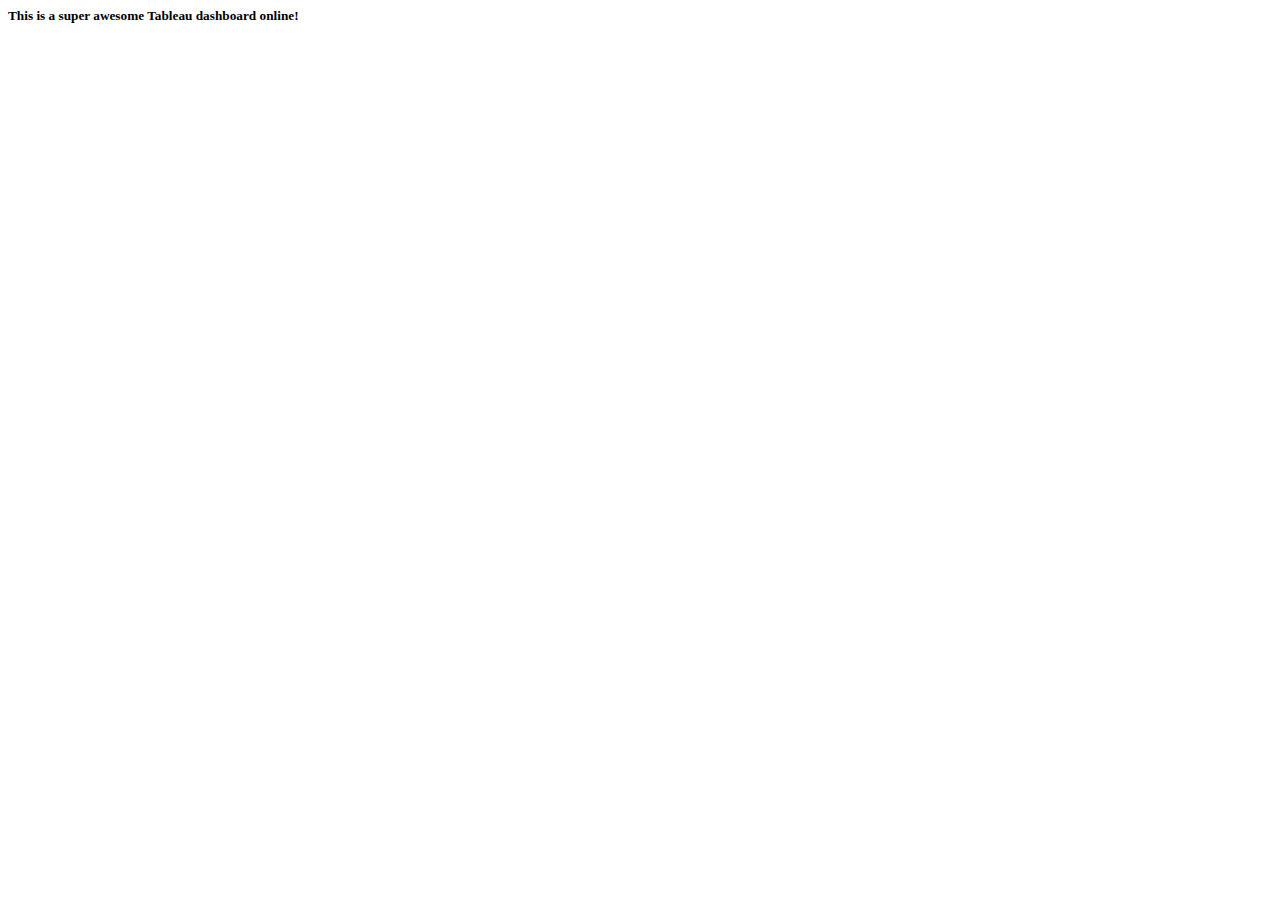
<file: tab.html>
<! DOCTYPE html>

<html>
    <head>
        <title>Tableau Dashboard Demo</title>
    </head>
    <body>
        <h5> This is a super awesome Tableau dashboard online!</h5>
        <div class='tableauPlaceholder' id='viz1666663676565' style='position: relative'>
            <noscript>
                <a href='#'>
                    <img alt='Is Your County Obese?                            Select your county to see how it compares with other counties in the country                         ' src='https:&#47;&#47;public.tableau.com&#47;static&#47;images&#47;Ob&#47;ObesityDashboard_16666635061840&#47;Obesity&#47;1_rss.png' style='border: none' />
                </a>
            </noscript>
            <object class='tableauViz'  style='display:none;'>
                <param name='host_url' value='https%3A%2F%2Fpublic.tableau.com%2F' /> <param name='embed_code_version' value='3' /> 
                <param name='site_root' value='' />
                <param name='name' value='ObesityDashboard_16666635061840&#47;Obesity' />
                <param name='tabs' value='no' />
                <param name='toolbar' value='yes' />
                <param name='static_image' value='https:&#47;&#47;public.tableau.com&#47;static&#47;images&#47;Ob&#47;ObesityDashboard_16666635061840&#47;Obesity&#47;1.png' /> 
                <param name='animate_transition' value='yes' />
                <param name='display_static_image' value='yes' />
                <param name='display_spinner' value='yes' />
                <param name='display_overlay' value='yes' /><param name='display_count' value='yes' />
                <param name='language' value='en-US' />
                <param name='filter' value='publish=yes' />
            </object>
        </div>                
        <script type='text/javascript'>                    
            var divElement = document.getElementById('viz1666663676565');                    
            var vizElement = divElement.getElementsByTagName('object')[0];                    
            if ( divElement.offsetWidth > 800 ) { 
                
                vizElement.style.width='100%';
                vizElement.style.height=(divElement.offsetWidth*0.75)+'px';
            } else if ( divElement.offsetWidth > 500 ) { 
                
                vizElement.style.width='100%';
                vizElement.style.height=(divElement.offsetWidth*0.75)+'px';
            } else { vizElement.style.width='100%';
                    
                    vizElement.style.height='777px';}                     
            var scriptElement = document.createElement('script');                    
            scriptElement.src = 'https://public.tableau.com/javascripts/api/viz_v1.js';                             
            
                    vizElement.parentNode.insertBefore(scriptElement, vizElement);                
        </script>
    </body>
</html>
</file>
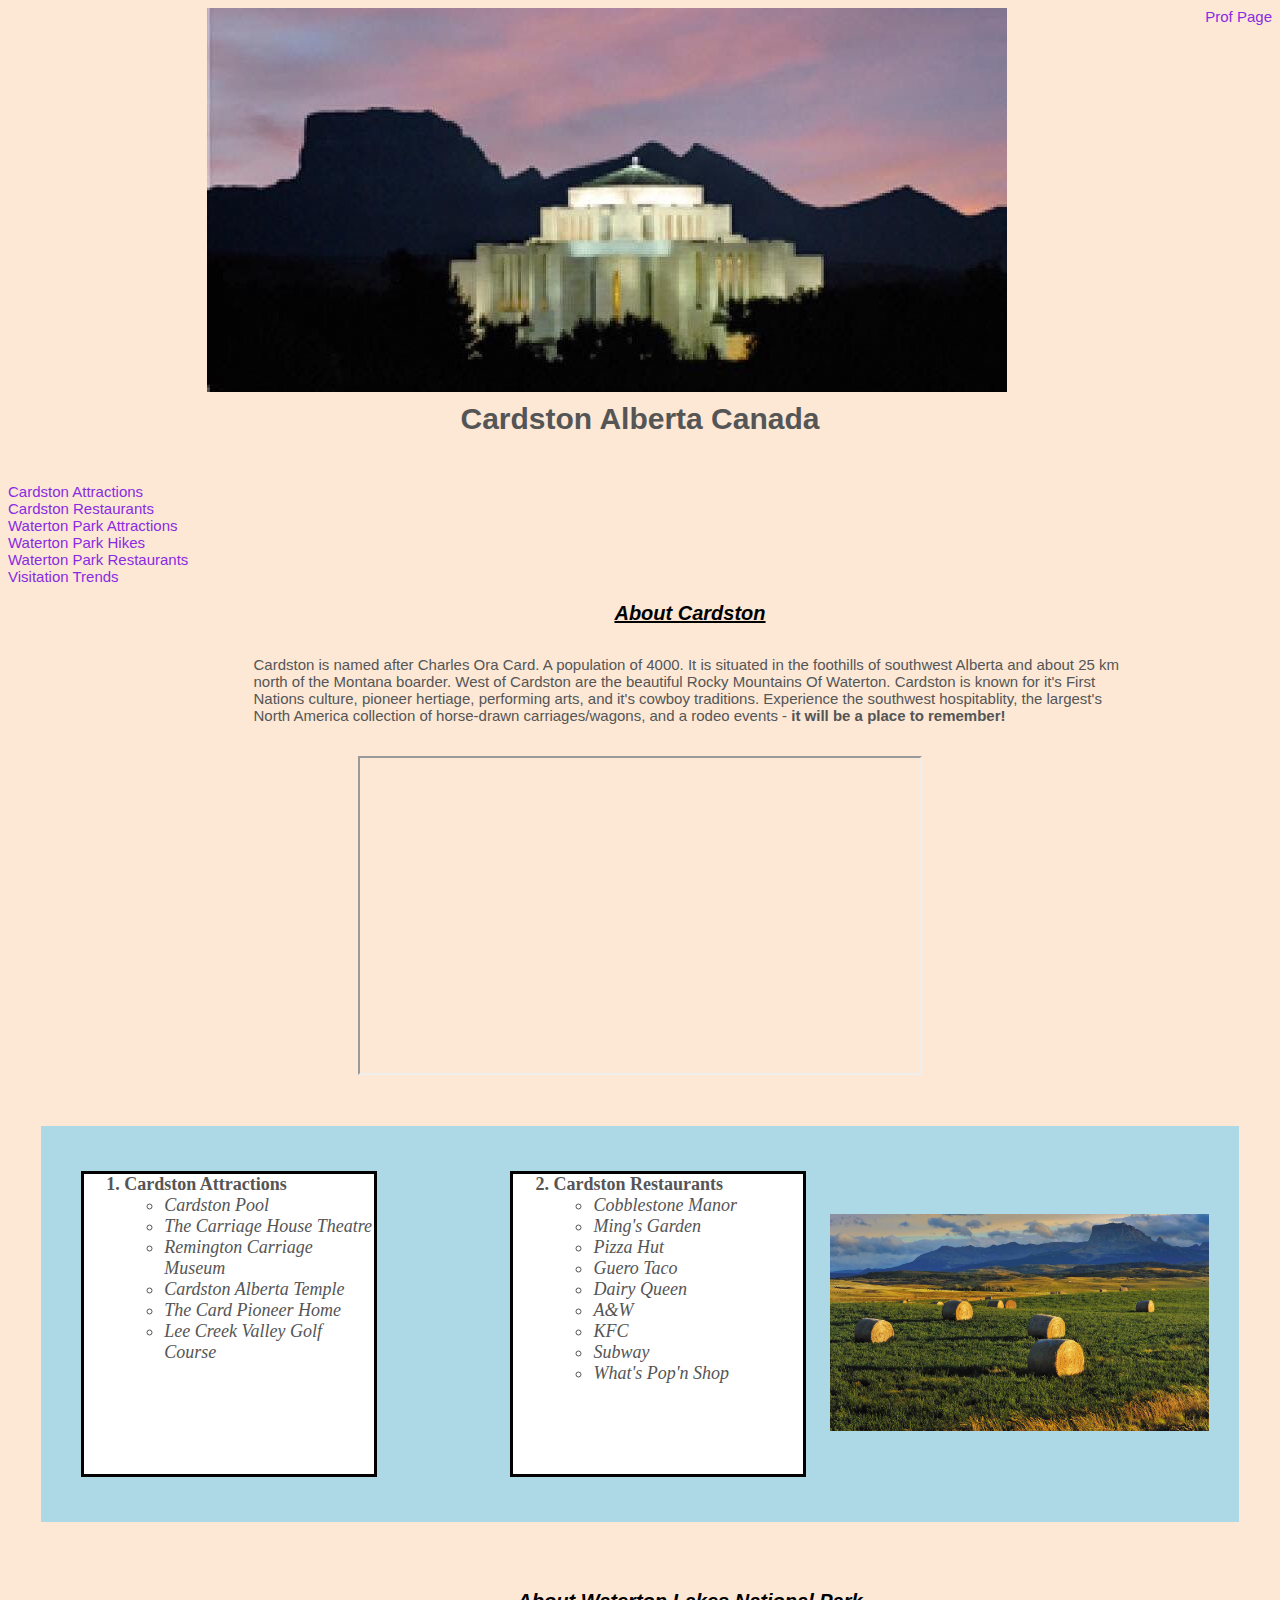
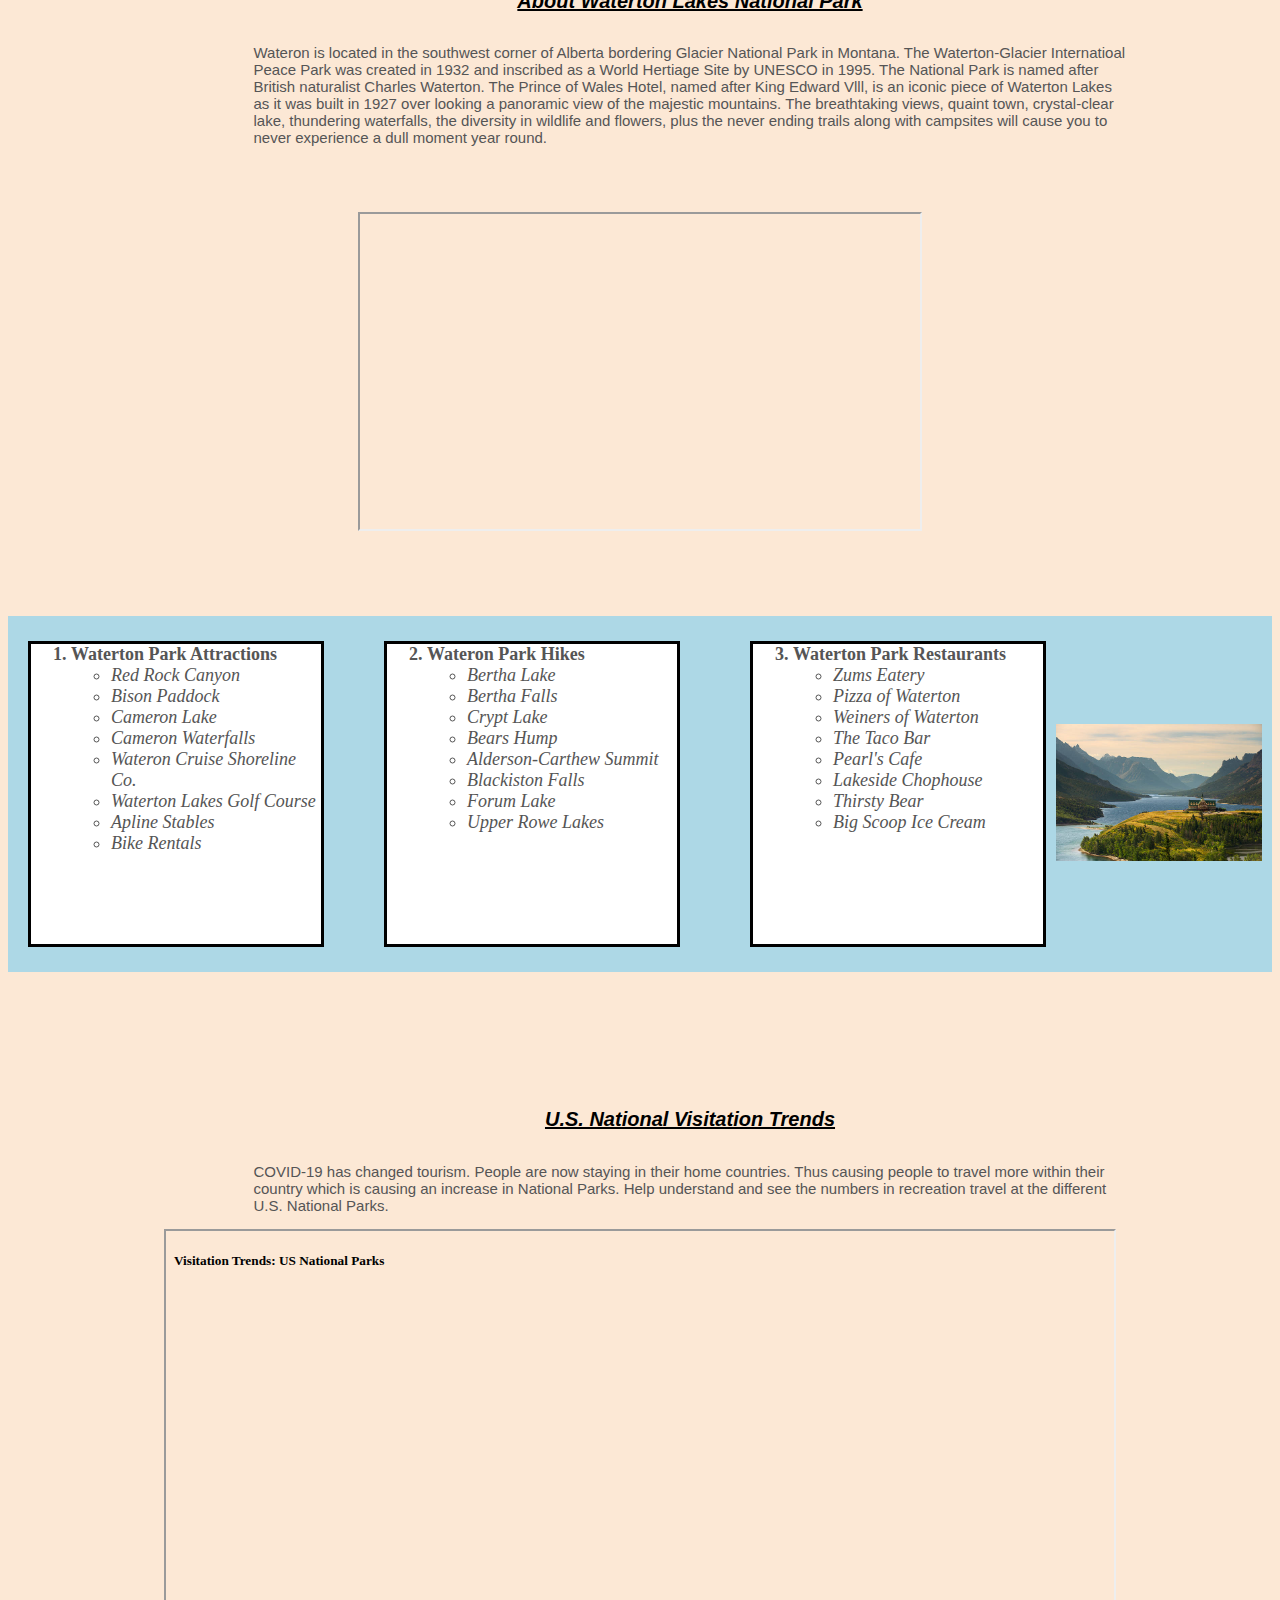
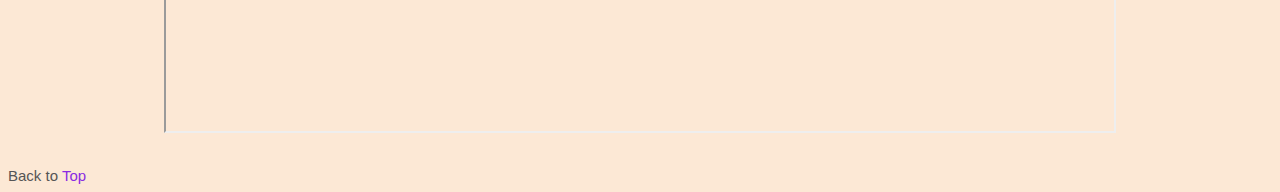
<file: html/myhometown.html>
<!DOCTYPE html>
<html lang="en">
<head>
    <meta charset="UTF-8">
    <meta http-equiv="X-UA-Compatible" content="IE=edge">
    <meta name="viewport" content="width=device-width, initial-scale=1.0">
    <title>My Home Town</title>
    <link rel="stylesheet" href="../css/mystyle.css">
</head>
<body>
   <div class="header" style="text-align: center" >
        <img src="../assets/img/Chief%20Mt.%20Temple.jpg" alt = "Chief Mountain with Cardston Temple" class="centre-image" >
        <a class="text-right" href="../index.html" id="top">Prof Page </a>
        <div>
            <h1>Cardston Alberta Canada</h1> <br>
        </div>
    </div>
    <div class="leftmenu" >
        <a href="#att">Cardston Attractions</a><br>
        <a href="#crest">Cardston Restaurants</a><br>
        <a href="#park">Waterton Park Attractions</a><br>
        <a href="#hikes">Waterton Park Hikes</a><br>
        <a href="#rest">Waterton Park Restaurants</a><br>
        <a href="#visit">Visitation Trends</a><br>
    </div>
    <div class="mainbody" style="text-align:center">
    <h2>About Cardston</h2>
        <div style="display:inline-block; text-align: left">
        <p class="center" >Cardston is named after Charles Ora Card. A population of 4000. It is situated in the foothills of southwest Alberta and about 25 km north of the Montana boarder. West of Cardston are the beautiful Rocky Mountains Of Waterton. Cardston is known for it's First Nations culture, pioneer hertiage, performing arts, and it's cowboy traditions. Experience the southwest hospitablity, the largest's North America collection of horse-drawn carriages/wagons, and a rodeo events - <b>it will be a place to remember! </b> </p>  <br>
    </div>
    </div>
    <iframe  width="560" height="315" src="https://www.youtube.com/embed/4CbIuwTik_E" title="YouTube video player" allow="accelerometer; autoplay; clipboard-write; encrypted-media; gyroscope; picture-in-picture" allowfullscreen class="center" ></iframe>
    <br> <br> <br>
<div class="cardston_container cardston_center" >
      <div style="flex: 1">
      <ol id="st-box">
         <Li id="att" class="headinglist">
            Cardston Attractions
            <ul>
               <li>Cardston Pool</li>
               <li>The Carriage House Theatre</li>
               <li>Remington Carriage Museum</li>
               <li>Cardston Alberta Temple</li>
               <li>The Card Pioneer Home</li>
               <li>Lee Creek Valley Golf Course</li>
            </ul>
         </Li>
      </ol>
      </div>
      <div style="flex: 1">
      <ol id="nd-box" start="2">
         <Li id="crest" class="headinglist" >
            Cardston Restaurants
            <ul>
               <li>Cobblestone Manor</li>
               <li>Ming's Garden</li>
               <li>Pizza Hut</li>
               <li>Guero Taco</li>
               <li>Dairy Queen</li>
               <li>A&amp;W</li>
               <li>KFC</li>
               <li>Subway</li>
               <li>What's Pop'n Shop</li>
            </ul>
         </Li>
      </ol>
      </div>
      <div style="flex: 1">
      <img src="../assets/img/Cardston-Chief-and-Bales-WS.jpg" alt= "Cardston-Cheif-Bales" style="max-width:100%">
      </div>
</div>
            <br><br><br>
    <div class="mainbody" style="text-align:center">
    <h2>About Waterton Lakes National Park</h2>
        <div style="display:inline-block; text-align: left">
            <p class="center" > Wateron is located in the southwest corner of Alberta bordering Glacier National Park in Montana. The Waterton-Glacier Internatioal Peace Park was created in 1932 and inscribed as a World Hertiage Site by UNESCO in 1995. The National Park is named after British naturalist Charles Waterton. The Prince of Wales Hotel, named after King Edward Vlll, is an iconic piece of Waterton Lakes as it was built in 1927 over looking a panoramic view of the majestic mountains. The breathtaking views, quaint town, crystal-clear lake, thundering waterfalls, the diversity in wildlife and flowers, plus the never ending trails along with campsites will cause you to never experience a dull moment year round. </p>  <br><br><br>
        </div>
        </div>
    <iframe  width="560" height="315" src="https://www.youtube.com/embed/eGCTWB6ullQ" title="YouTube video player" allow="accelerometer; autoplay; clipboard-write; encrypted-media; gyroscope; picture-in-picture" allowfullscreen class="center" ></iframe> 
    <br><br> <br><br><br>
    
    <div class="waterton_container cardston_center" >
      <div style="flex: 1">
      <ol id="st-box">
    
        <Li id="park" class="headinglist">
            Waterton Park Attractions
             <ul>
                 <Li>Red Rock Canyon</Li>
                 <Li>Bison Paddock</Li>
                 <Li>Cameron Lake</Li>
                 <Li>Cameron Waterfalls</Li>
                 <Li>Wateron Cruise Shoreline Co.</Li>
                 <Li>Waterton Lakes Golf Course</Li>
                 <Li>Apline Stables</Li>
                 <Li>Bike Rentals</Li>
                 
            </ul>
        </Li>
          </ol>
        </div>
        
        <div style="flex: 1">
      <ol id="nd-box" start="2">
        <Li id="hikes" class="headinglist">
            Wateron Park Hikes 
           
             <ul>
                 <li>Bertha Lake</li>
                 <Li>Bertha Falls</Li>
                 <li>Crypt Lake</li>
                 <li>Bears Hump</li>
                 <Li>Alderson-Carthew Summit</Li>
                 <li>Blackiston Falls</li>
                 <Li>Forum Lake</Li>
                 <Li>Upper Rowe Lakes</Li>

                 
             </ul>
        </Li>
        </ol>
        </div>
        
        <div style="flex: 1">
        <ol id="nd-box" start="3">
            
        <Li id="rest" class="headinglist">
            Waterton Park Restaurants
             <ul>
                 <li>Zums Eatery</li>
                 <li>Pizza of Waterton</li>
                 <li>Weiners of Waterton</li>
                 <li>The Taco Bar</li>
                 <Li>Pearl's Cafe</Li>
                 <Li>Lakeside Chophouse</Li>
                 <Li>Thirsty Bear</Li>
                 <li>Big Scoop Ice Cream </li>
             </ul>
        </Li>
    </ol>
    </div>
        
        <div style="flex: 1">
            <img src="../assets/img/Waterton_Wales.jpg"  alt= "Waterton Park with Prince of Wales" style="max-width:100%">
            </div>

            
    </div>
    
        <br>
        <br> <br> <br> <br> <br><br>
        <div class="mainbody" style="text-align:center">
            <h2 id="visit" >U.S. National Visitation Trends</h2>
                <div style="display:inline-block; text-align: left">
            <p class="center" > COVID-19 has changed tourism. People are now staying in their home countries. Thus causing people to travel more within their country which is causing an increase in National Parks. Help understand and see the numbers in recreation travel at the different U.S. National Parks. </p>
        </div>
            </div>
    <iframe width="1200" height="500" src="tab1.html" class="center">
    </iframe> <br><br>
    Back to <a href="#top">Top</a>
</body>
</html>
</file>
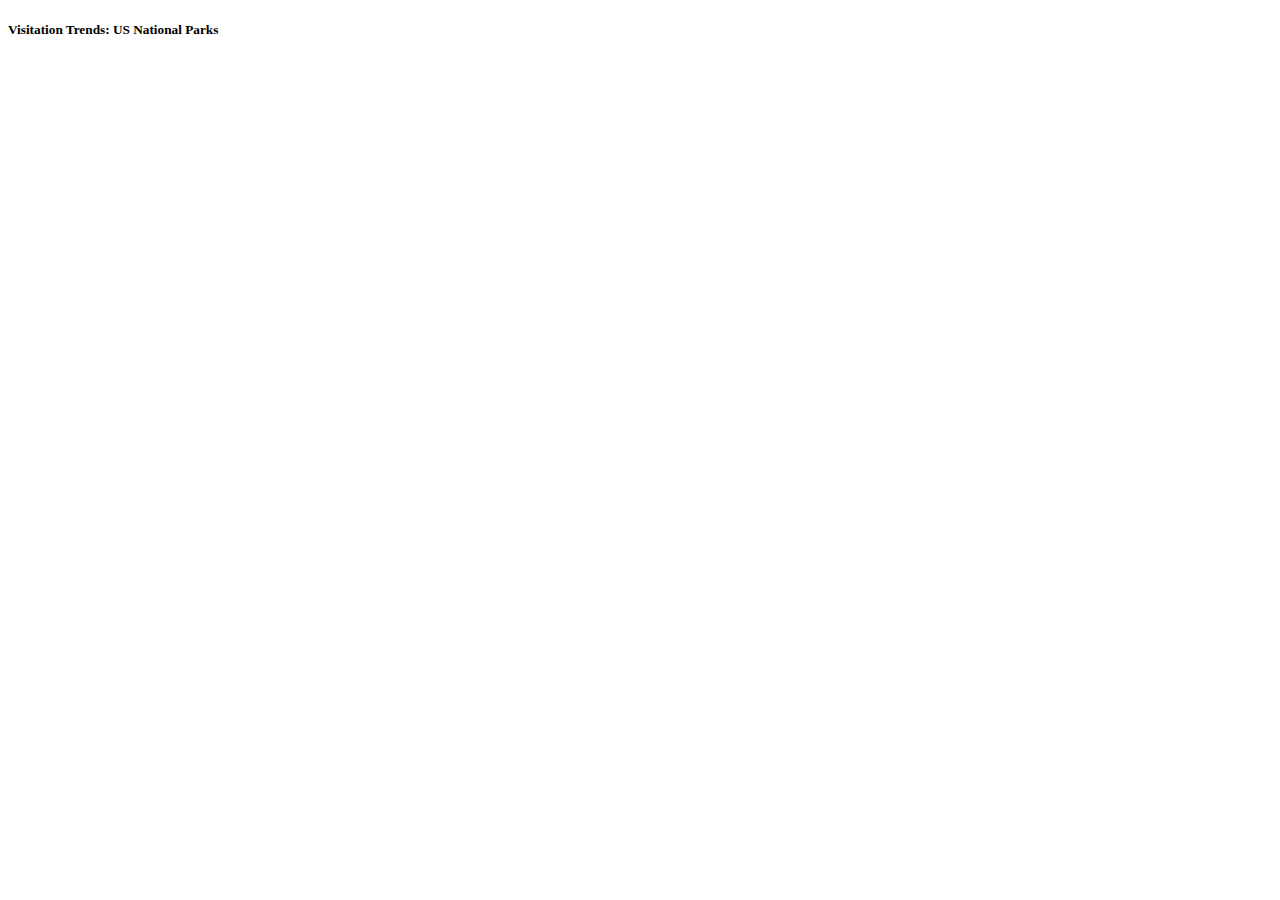
<file: html/tab1.html>
<!DOCTYPE html>

<html>
    <head>
        <title> Tableau Dashboard</title>
    <body>
        <h5>Visitation Trends: US National Parks</h5>
        <div class='tableauPlaceholder' id='viz1667538121262' style='position: relative'>
            <noscript>
                <a href='#'><img alt='Visitation Trends: U.S. National Parks ' src='https:&#47;&#47;public.tableau.com&#47;static&#47;images&#47;CO&#47;COVID-VisitationTrendsUSNationalParks&#47;VisitationTrendsU_S_NationalParks&#47;1_rss.png' style='border: none' />
                </a>
            
            </noscript>
            <object class='tableauViz'  style='display:none;'>
            
                <param name='host_url' value='https%3A%2F%2Fpublic.tableau.com%2F' />
                <param name='embed_code_version' value='3' /> 
                <param name='site_root' value='' />
                <param name='name' value='COVID-VisitationTrendsUSNationalParks&#47;VisitationTrendsU_S_NationalParks' />
                <param name='tabs' value='no' />
                <param name='toolbar' value='yes' />
                <param name='static_image' value='https:&#47;&#47;public.tableau.com&#47;static&#47;images&#47;CO&#47;COVID-VisitationTrendsUSNationalParks&#47;VisitationTrendsU_S_NationalParks&#47;1.png' /> 
                <param name='animate_transition' value='yes' />
                <param name='display_static_image' value='yes' />
                <param name='display_spinner' value='yes' />
                <param name='display_overlay' value='yes' />
                <param name='display_count' value='yes' />
                <param name='language' value='en-US' />
            
            </object></div>                
            <script type='text/javascript'>                    
                var divElement = document.getElementById('viz1667538121262');                   
                var vizElement = divElement.getElementsByTagName('object')[0];                    
                if ( divElement.offsetWidth > 800 ) { 
                vizElement.style.width='1300px';
                vizElement.style.height='977px';} 
                
        
                else if ( divElement.offsetWidth > 500 ) 
                { vizElement.style.width='1300px';
                 vizElement.style.height='977px';} 
                else { 
                    vizElement.style.width='100%';vizElement.style.height='2227px';}                     
                var scriptElement = document.createElement('script');                    
                scriptElement.src = 'https://public.tableau.com/javascripts/api/viz_v1.js';                    vizElement.parentNode.insertBefore(scriptElement, vizElement);                
            </script>
        
    </body>
    </head>

</html>
</file>
<file: css/mystyle.css>
.cardston_center {
  display: block;
  margin-left: auto;
  margin-right: auto;
}

.cardston_container {
    max-width:90%;
    background-color:lightblue;
    padding-top:30px;
    padding-left:30px;
    padding-right:30px;
    padding-bottom: 30px;
    display: flex;
    align-items: center
}

.waterton_container {
    max-width:200%;
    background-color:lightblue;
    padding-top:10px;
    padding-left:10px;
    padding-right:10px;
    padding-bottom:10px;
    display: flex;
    align-items: center
}



.centre-image, centre-text {
    vertical-align: middle;
    display: inline-block;
}

.text-right {
    float:right;
}
body {
    font-family:Arial, Helvetica, sans-serif;
    font-size: 15px;
    color: #555555;
    background-color: rgb(252,232,213); 
   
}
h2 {
    font-size: 20px;
    color: black;
    font-style: italic;
    text-decoration: underline;
    font-family:Verdana, Geneva, Tahoma, sans-serif;
    
}
li {
    font-size: 18px;
    font-style: italic;
    font-weight: normal;
    font-family:'Times New Roman', Times, serif;
}

ol>li {
    margin-bottom: 10px;
}
a {color: blueviolet;
text-decoration: none;
}
a:hover {
    text-decoration: underline;
    /* font-weight: bold;
    font-size: 18px; */
}
a:visited{
    color: cadetblue;
}


.headinglist {
    font-weight: bolder;
    font-style: normal;
    font-size: 18px;
    
}

.container {
    width:1100px;
    height:300px;
    background-color:lightblue;
    padding-top:30px;
    padding-left:30px;
    padding-right:20px;
    padding-bottom: 30px;
}

#st-box {
    float:left;
    width:250px;
    height:300px;
    background-color:white;
    border:solid black;
    margin-left:10px;
}

 #nd-box {
    float:left;
    width:250px;
    height:300px;
    background-color:white; 
    border:solid black;
    margin-left:60px;
    margin-right: 10px;
    
}

#rd-box {
    float:right;
    height:300px;
    padding-right: 20px;
    
    
}
 

.header{
    top: auto;
    right: auto;
    height: auto;
    z-index: 2;
}

.underline {text-decoration: underline;}
.bold {font-weight: bolder;}
.justify{text-align: justify;}

.leftmenu {
    top: auto;
    left: auto;
    width: 200px;
    bottom: 39px;
    z-index: 1;
    padding-top: 10px;
}

.mainbody{
    top: auto;
    left: auto;
    right: auto;
    bottom: auto;
    padding-left: 100px;
}

.footer{
    bottom: 5px;
    left: 5px;
    right: 5px;
    height: 25px;
    font-size: 8px;
    color: #888787;
    text-align: center;
    padding-top: 15px;
    position: fixed;
}

.subheader{
    float: right
}

h1 {
    margin-top: 10px;
    text-align: center;
    
}

.center {
  display: block;
  margin-left: auto;
  margin-right: auto;
  max-width: 75%
      
}
   
.float {
    float:right;
    height:300px;  
}
</file>
